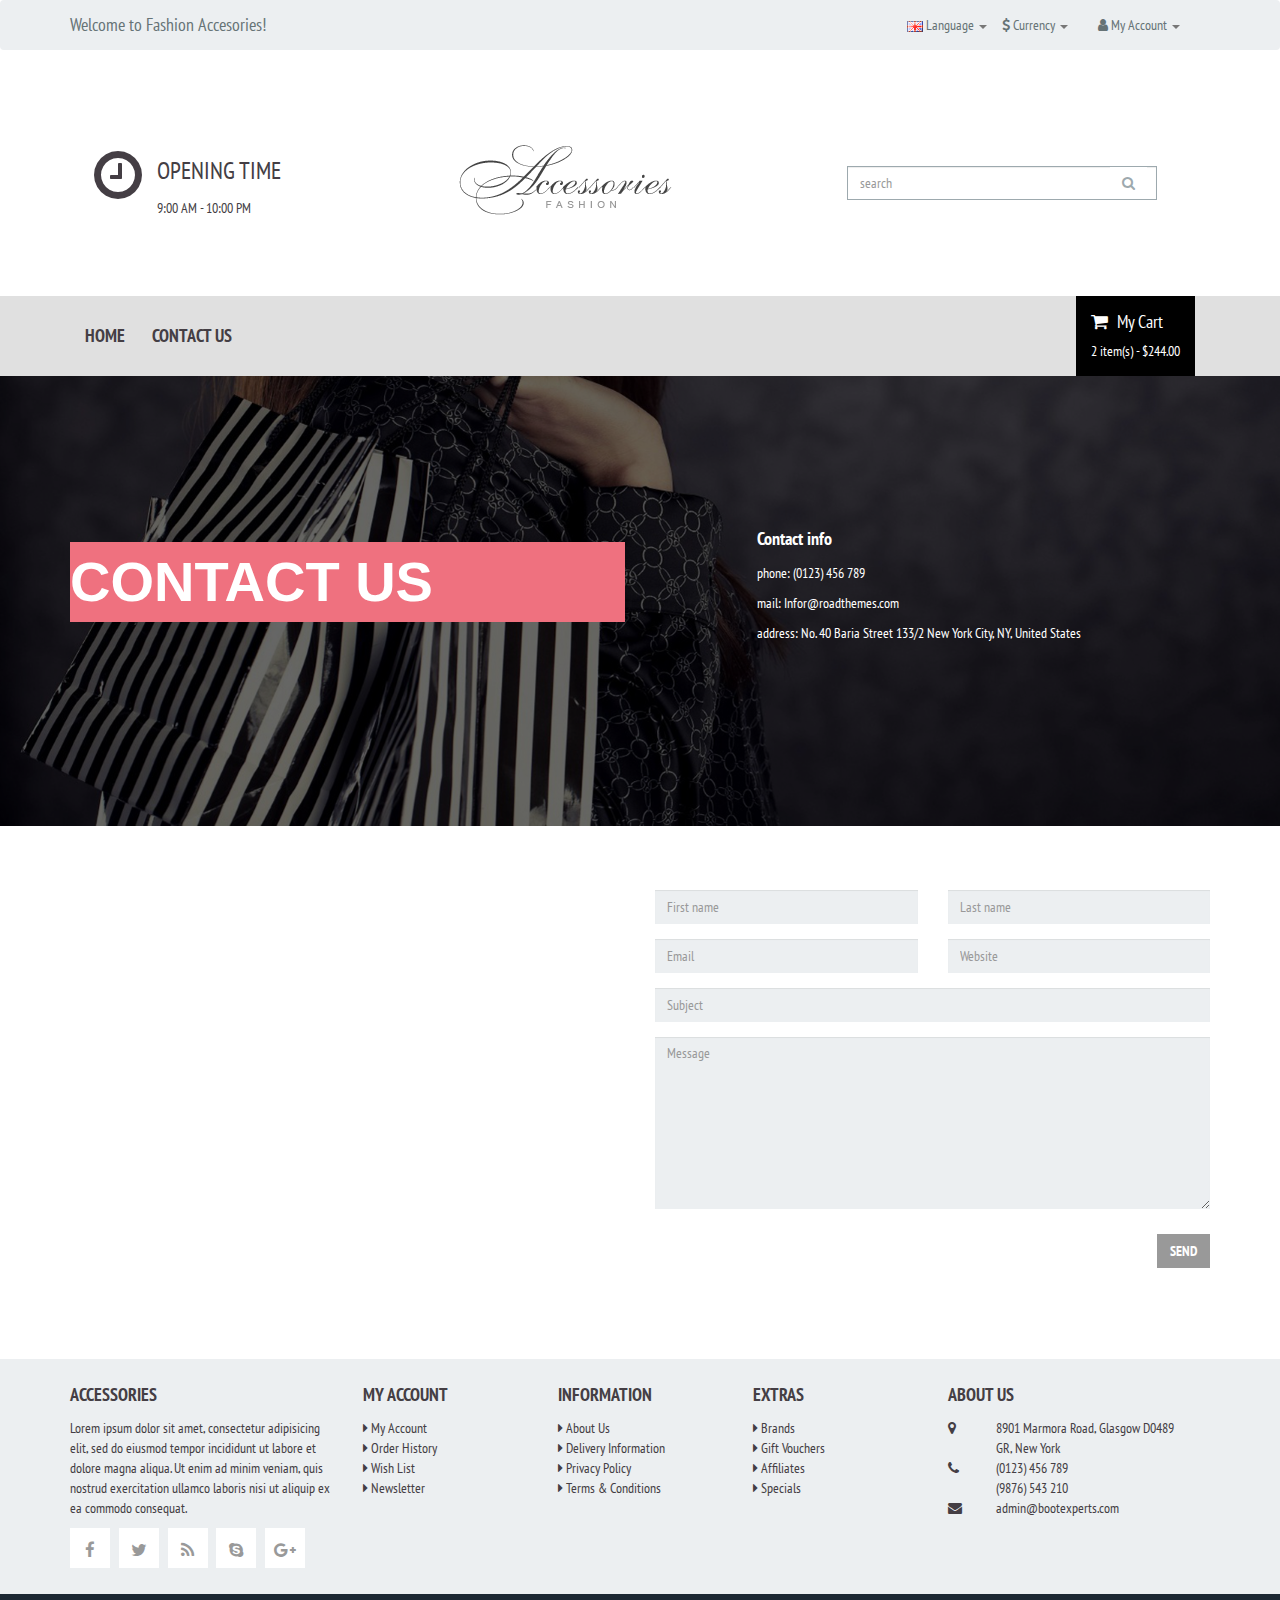
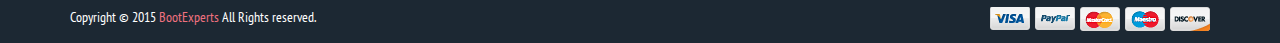
<file: pages/contact.html>
<!DOCTYPE html>
<html lang="en">
	<head>
	
		<title>Fashion Accesories</title>
		<meta http-equiv="Content-Type" content="text/html; charset=utf-8" />
		<meta name="viewport" content="width=device-width, initial-scale=1.0">
		
		<link rel="shortcut icon" href="../images/fashion-icon.png">

		<link href='http://fonts.googleapis.com/css?family=Open+Sans+Condensed:300|Playfair+Display:400italic' rel='stylesheet' type='text/css' />
    	<link href='https://fonts.googleapis.com/css?family=PT+Sans+Narrow:400,700' rel='stylesheet' type='text/css'>

    	<link rel="stylesheet" type="text/css" href="../css/main.css"> 
    	<link rel="stylesheet" type="text/css" href="../css/font-awesome.css">
    	<link rel="stylesheet" type="text/css" href="../css/font-awesome.min.css">
    	<link rel="stylesheet" type="text/css" href="../css/bootstrap.css">
    	<link rel="stylesheet" type="text/css" href="http://glyphicons.com/">
    	<link rel="stylesheet" type="text/css" href="http://fortawesome.github.io/Font-Awesome/icon/usd/">
    	<link rel="stylesheet" href="https://maxcdn.bootstrapcdn.com/font-awesome/4.5.0/css/font-awesome.min.css">



	</head>

	<body>

		<header>
			<nav class="navbar navbar-default" role="navigation">
  		<div class="container container-fluid">
  			<div class="navbar-header">
    			<button type="button" class="navbar-toggle" data-toggle="collapse"
            data-target=".navbar-ex1-collapse">
      				<span class="sr-only">Desplegar navegación</span>
      				<span class="icon-bar"></span>
      				<span class="icon-bar"></span>
      				<span class="icon-bar"></span>
    			</button>
    			<a class="navbar-brand" href="#">Welcome to Fashion Accesories!</a>
  			</div>
  			<div class="collapse navbar-collapse navbar-ex1-collapse">
    		<ul class="nav navbar-nav navbar-right">
      			<li class="dropdown">
        			<a href="#" class="dropdown-toggle" data-toggle="dropdown">	<i class="fa fa-user"></i> My Account <b class="caret"></b></a>
        			<ul class="dropdown-menu">
          				<li><a href="#">Sign in </a></li>
        			</ul>
      			</li>
    		</ul>

    		<ul class="nav navbar-nav navbar-right">
      			<li class="dropdown">
        			<a href="#" class="dropdown-toggle" data-toggle="dropdown">	<i class="fa fa-usd"></i> Currency <b class="caret"></b></a>
        			<ul class="dropdown-menu">
          				<li><a href="#"><i class="fa fa-money"></i> usd </a></li>
          				<li><a href="#"><i class="fa fa-money"></i> euro</a></li>
          				<li><a href="#"><i class="fa fa-money"></i> peso </a></li>
        			</ul>
      			</li>
    		</ul>

    		<ul class="nav navbar-nav navbar-right">
      			<li class="dropdown">
        			<a href="#" class="dropdown-toggle" data-toggle="dropdown">	<img src="../images/flag1.png"> Language <b class="caret"></b></a>
        			<ul class="dropdown-menu">
          				<li><a href="#"><img src="../images/flag1.png"> English </a></li>
          				<li><a href="#"><img src="../images/flag2.png"> French </a></li>
          				
        			</ul>
      			</li>
    		</ul>

    	</div>
    	</div>
  		</nav>
	</header>

	<section id="accesories">
		<div class="container container-fluid">
			<div class="row center-block">
				
				<div class="col-xs-12 col-sm-4 center-block">
					<div class="row ">
						<div class="col-xs-2 clock">
							<i class="fa fa-clock-o"></i>
						</div>

						<div class="col-xs-8 clock2">
							<h3>OPENING TIME</h3>
							<p> 9:00 AM - 10:00 PM</p>
						</div>
					</div>	
				</div>

				<div class="col-xs-12 col-sm-4 imgclock ">
					<img src="../images/logo.png">	
				</div>

				<div class="col-xs-12 col-sm-4 center-block buscador">
					<div class="row">
  						<div class="input-group input-group-btn">
  							<input type="text" class="form-control" placeholder="search">
      						<button class="btn btn-default" type="button"><i class="fa fa-search"></i></button>  	
   					 	</div>
  					</div>					
				</div>

			</div>	
		</div>
	</section>

	<section id="contact">
		<div class="container container-fluid">
			<div class="col-xs-12 col-sm-6  ">
				<h4><a href="../index.html">HOME </a> </h4>
				<h4><a href="contact.html"> CONTACT US </a> </h4>
					
			</div>

			<div class="col-xs-12 col-sm-6">
				<div class="ngro">
				<ul class="nav navbar-nav navbar-right ngro">
      			<li class="dropdown">
        			<a href="#" class="dropdown-toggle" data-toggle="dropdown">	
        				<p><i class="fa fa-shopping-cart"></i>  My Cart </p>
        				
        				2 item(s) - $244.00 
        			</a>
        			<ul class="dropdown-menu blcorgba">
          				<li> <a href="#">
          					<div class="row">
          						<div class="col-xs-5">
          							<img src="../images/cart-1.jpg">
          						</div>
          						<div class="col-xs-7">
          							<h5>Aliquam Consequat</h5>
          							1 x <span class="precio mgrt">$500</span> <i class="fa fa-times"></i>
          						</div>
          					</div>
          				</a></li>

          				<li> <a href="#">
          					<div class="row">
          						<div class="col-xs-5">
          							<img src="../images/cart-2.jpg">
          						</div>
          						<div class="col-xs-7">
          							<h5>Quisque In Arcuac</h5>
          							1 x <span class="precio mgrt">$200</span> <i class="fa fa-times"></i>
          						</div>
          					</div>
          				</a></li>

          				<li> <a href="#">
          					<div class="row font2">
          						<div class="col-xs-9">
          							Subtotal
          						</div>
          						<div class="col-xs-3 text-danger">
          							$700
          						</div>
          					</div>
          				</a></li>

          				<li> <a href="#">
          					<div class="row font2">
          						<div class="col-xs-9">
          							Eco Tax (-2.00)
          						</div>
          						<div class="col-xs-3 text-danger">
          							$7.00
          						</div>
          					</div>
          				</a></li>

          				<li> <a href="#">
          					<div class="row font2">
          						<div class="col-xs-9">
          							VAT (20%)
          						</div>
          						<div class="col-xs-3 text-danger">
          							$40.0
          						</div>
          					</div>
          				</a></li>	
        			</ul>
      			</li>
    		</ul>
    		</div>
    		</div>			
		</div>
	</section>

  <section id="contactus">
    <div class="bgrblack">
      <div class="container container-fluid">
        <div class="row">
          <div class="col-xs-12 col-sm-6">
            <div class="pink2">
              <h1>CONTACT US</h1>
            </div>
          </div> 

          <div class="col-xs-12 col-sm-6 contactinfo">
            <h4><strong>Contact info</strong></h4>
            <p>phone: (0123) 456 789</p>
            <p>mail: Infor@roadthemes.com</p>
            <p>address: No. 40 Baria Street 133/2 New York City, NY, United States</p>
          </div>          
        </div>        
      </div>
    </div>
  </section>

  <section id="map">
    <div class="container container-fluid">
      <div class="row">
        <div class="col-xs-12 col-sm-6">
          <iframe src="https://www.google.com/maps/embed?pb=!1m18!1m12!1m3!1d12106.359760842757!2d-73.96103792052139!3d40.66096871811503!2m3!1f0!2f0!3f0!3m2!1i1024!2i768!4f13.1!3m3!1m2!1s0x89c25b1087680443%3A0x178bf7c600df7a98!2sProspect+Park!5e0!3m2!1ses-419!2smx!4v1460354592795" width="100%" height="400" frameborder="0" style="border:0" allowfullscreen></iframe>          
        </div>

        <div class="col-xs-12 col-sm-6">
          <div class="contact-form bottom">
                        
            <form id="main-contact-form" name="contact-form" method="post" action="sendemail.php">
              <div class="row">
                <div class="col-xs-6">
                  <div class="form-group">
                    <input type="text" name="name" class="form-control formwidth form-control1" required="required" placeholder="First name">
                  </div>
                </div>

                <div class="col-xs-6">
                  <div class="form-group">
                    <input type="text" name="name" class="form-control formwidth form-control1" required="required" placeholder="Last name">
                  </div>
                </div>
              </div>

              <div class="row">
                <div class="col-xs-6">
                  <div class="form-group">
                    <input type="email" name="email" class="form-control formwidth form-control1" required="required" placeholder="Email">
                  </div>
                </div>

                <div class="col-xs-6">
                  <div class="form-group">
                    <input type="email" name="email" class="form-control formwidth form-control1" required="required" placeholder="Website">
                  </div>
                </div>
              </div>

              <div class="row">
                <div class="col-xs-12">
                  <div class="form-group">
                    <input type="email" name="email" class="form-control formwidth form-control1" required="required" placeholder="Subject">
                  </div>
                </div>
              </div>

              <div class="row">
                <div class="col-xs-12">
                    <div class="form-group">
                      <textarea name="message" id="message" required="required" class="form-control form-control1" rows="8" placeholder="Message"></textarea>
                    </div>

                    <div class="form-group">
                      <input type="submit" name="submit" class="btn btn-submit btn-submit1" value="SEND">
                    </div>
                    </form>
                  </div>
                </div>
              </div>
        </div>        
      </div>
    </div>
  </section>




        <section id="footer1">
          <div class="container container-fluid">
            <div class="row">
              <div class="col-xs-12 col-sm-3">
                <h4> <strong> ACCESSORIES </strong></h4>
                <p>Lorem ipsum dolor sit amet, consectetur adipisicing elit, sed do eiusmod
                tempor incididunt ut labore et dolore magna aliqua. Ut enim ad minim veniam,
                quis nostrud exercitation ullamco laboris nisi ut aliquip ex ea commodo
                consequat. </p>
                <div class="row">
                  <div class="col-xs-2">
                    <a href="#">
                      <div class="icon">
                        <i class="fa fa-facebook"></i>
                      </div>
                    </a>
                  </div>

                  <div class="col-xs-2">
                    <a href="#">
                      <div class="icon">
                        <i class="fa fa-twitter"></i>
                      </div>
                    </a>
                  </div>

                  <div class="col-xs-2">
                    <a href="#">
                      <div class="icon">
                        <i class="fa fa-rss"></i>
                      </div>
                    </a>
                  </div>

                  <div class="col-xs-2">
                    <a href="#">
                      <div class="icon">
                        <i class="fa fa-skype"></i>
                      </div>
                    </a>
                  </div>

                  <div class="col-xs-2">
                    <a href="#">
                      <div class="icon">
                        <i class="fa fa-google-plus"></i>
                      </div>
                    </a>
                  </div>
                </div>
              </div>

              <div class="col-xs-12 col-sm-2">
                <h4> <strong> MY ACCOUNT </strong></h4>
                <ul class="list-unstyled">
                  <a href="#" class="list"> <li><i class="fa fa-caret-right"></i> My Account </li> </a>
                  <a href="#" class="list"> <li><i class="fa fa-caret-right"></i> Order History </li> </a>
                  <a href="#" class="list"> <li><i class="fa fa-caret-right"></i> Wish List </li> </a>
                  <a href="#" class="list"> <li><i class="fa fa-caret-right"></i> Newsletter </li> </a>
                </ul>
              </div>

              <div class="col-xs-12 col-sm-2">
                <h4> <strong> INFORMATION </strong></h4>
                <ul class="list-unstyled">
                  <a href="#" class="list"> <li><i class="fa fa-caret-right"></i> About Us </li> </a>
                  <a href="#" class="list"> <li><i class="fa fa-caret-right"></i> Delivery Information </li> </a>
                  <a href="#" class="list"> <li><i class="fa fa-caret-right"></i> Privacy Policy </li> </a>
                  <a href="#" class="list"> <li><i class="fa fa-caret-right"></i> Terms & Conditions </li> </a>
                </ul>
              </div>

              <div class="col-xs-12 col-sm-2">
                <h4> <strong> EXTRAS </strong></h4>
                <ul class="list-unstyled">
                  <a href="#" class="list"> <li><i class="fa fa-caret-right"></i> Brands </li> </a>
                  <a href="#" class="list"> <li><i class="fa fa-caret-right"></i> Gift Vouchers </li> </a>
                  <a href="#" class="list"> <li><i class="fa fa-caret-right"></i> Affiliates </li> </a>
                  <a href="#" class="list"> <li><i class="fa fa-caret-right"></i> Specials </li> </a>
                </ul>
              </div>

              <div class="col-xs-12 col-sm-3">
                <h4> <strong> ABOUT US </strong></h4>
                  <div class="row">
                    <div class="col-xs-2">
                      <div class="../img-circle">
                        <i class="fa fa-map-marker"></i>
                      </div>
                    </div>          
                    <div class="col-xs-10">
                      8901 Marmora Road, Glasgow D0489
                      <br>
                      GR, New York 
                    </div>          
                  </div>

                  <div class="row">
                    <div class="col-xs-2">
                      <div class="../img-circle">
                        <i class="fa fa-phone"></i>
                      </div>
                    </div>          
                    <div class="col-xs-10">
                      (0123) 456 789
                      <br>
                      (9876) 543 210 
                    </div>          
                  </div>

                  <div class="row">
                    <div class="col-xs-2">
                      <div class="../img-circle">
                        <i class="fa fa-envelope"></i>
                      </div>
                    </div>          
                    <div class="col-xs-10">
                      admin@bootexperts.com
                    </div>          
                  </div>
              </div>              
            </div>            
          </div>
        </section>

        <footer>
          <div class="container container-fluid">
            <div class="row">
              <div class="col-xs-12 col-sm-6">
              Copyright © 2015 <a href="#"> <span class="pink">BootExperts</span> </a> All Rights reserved.  
              </div>

              <div class="col-xs-12 col-sm-6 float-right">
                <a href="#"> <img src="../images/payment.png" class="flright"> </a>
              </div>              
            </div>
          </div>
        </footer>

    
    <!-- BOOTSTRAP JAVASCRIPT -->
    <!--<script type="text/javascript" src="../js/bootstrap.min.js"></script>
    <script type="text/javascript" src="../js/jquery.easing.1.3.js"></script>-->
    <script type="text/javascript" src="../js/jquery-min.js"></script>
    <script src="https://code.jquery.com/jquery-1.10.2.min.js"></script>
    <!--<script src="https://netdna.bootstrapcdn.com/bootstrap/3.3.6/css/bootstrap.min.css"></script>-->
    <script src="https://netdna.bootstrapcdn.com/bootstrap/3.3.6/js/bootstrap.min.js"></script>
    

  </body>
</html>
</file>
<file: css/main.css>
/* COLORES */
/*TAMANOS*/
/*PIXELES*/
/* EM */
/* PORCENTAJES */
/*EFECTS*/
/*NAV*/
/*NAV*/
.navbar-default {
  background-color: #ECEFF1 !important;
  border-color: #9da9ae !important; }
  .navbar-default .navbar-brand {
    color: #667376 !important; }
    .navbar-default .navbar-brand:hover, .navbar-default .navbar-brand:focus {
      color: #f7f9f9 !important; }
  .navbar-default .navbar-text {
    color: #667376 !important; }
  .navbar-default .navbar-nav > li > a {
    color: #667376 !important; }
    .navbar-default .navbar-nav > li > a:hover, .navbar-default .navbar-nav > li > a:focus {
      color: #f7f9f9 !important; }
  .navbar-default .navbar-nav > li > .dropdown-menu {
    background-color: #ECEFF1 !important; }
    .navbar-default .navbar-nav > li > .dropdown-menu > li > a {
      color: #667376 !important; }
      .navbar-default .navbar-nav > li > .dropdown-menu > li > a:hover, .navbar-default .navbar-nav > li > .dropdown-menu > li > a:focus {
        color: #f7f9f9 !important;
        background-color: #9da9ae !important; }
    .navbar-default .navbar-nav > li > .dropdown-menu > li > .divider {
      background-color: #9da9ae !important; }
  .navbar-default .navbar-nav .open .dropdown-menu > .active > a, .navbar-default .navbar-nav .open .dropdown-menu > .active > a:hover, .navbar-default .navbar-nav .open .dropdown-menu > .active > a:focus {
    color: #f7f9f9 !important;
    background-color: #9da9ae !important; }
  .navbar-default .navbar-nav > .active > a, .navbar-default .navbar-nav > .active > a:hover, .navbar-default .navbar-nav > .active > a:focus {
    color: #f7f9f9;
    background-color: #9da9ae !important; }
  .navbar-default .navbar-nav > .open > a, .navbar-default .navbar-nav > .open > a:hover, .navbar-default .navbar-nav > .open > a:focus {
    color: #f7f9f9 !important;
    background-color: #9da9ae !important; }
  .navbar-default .navbar-toggle {
    border-color: #9da9ae !important; }
    .navbar-default .navbar-toggle:hover, .navbar-default .navbar-toggle:focus {
      background-color: #9da9ae !important; }
    .navbar-default .navbar-toggle .icon-bar {
      background-color: #667376 !important; }
  .navbar-default .navbar-collapse,
  .navbar-default .navbar-form {
    border-color: #667376 !important; }
  .navbar-default .navbar-link {
    color: #667376 !important; }
    .navbar-default .navbar-link:hover {
      color: #f7f9f9 !important; }

@media (max-width: 767px) {
  .navbar-default .navbar-nav .open .dropdown-menu > li > a {
    color: #667376 !important; }
    .navbar-default .navbar-nav .open .dropdown-menu > li > a:hover, .navbar-default .navbar-nav .open .dropdown-menu > li > a:focus {
      color: #f7f9f9 !important; }
  .navbar-default .navbar-nav .open .dropdown-menu > .active > a, .navbar-default .navbar-nav .open .dropdown-menu > .active > a:hover, .navbar-default .navbar-nav .open .dropdown-menu > .active > a:focus {
    color: #f7f9f9 !important;
    background-color: #9da9ae !important; } }
/*ACCESORIES*/
#accesories {
  padding: 5%; }
  #accesories .clock {
    font-size: 4em;
    margin-right: 0 !important;
    padding-right: 0 !important; }
  #accesories .clock2 h3 {
    font-family: 'PT Sans Narrow', sans-serif !important; }
  #accesories .imgclock {
    padding: 1% 0; }
  #accesories button {
    border: none !important; }
    #accesories button i {
      color: #9da9ae !important; }
  #accesories input {
    border: 1px solid #9da9ae !important; }
  #accesories .input-group-btn:last-child > .btn {
    margin-left: -50px;
    margin-top: 10px; }
  #accesories .buscador {
    padding: 2% !important; }
    #accesories .buscador input {
      width: 85%; }

#contact {
  background-color: #E0E0E0; }
  #contact a {
    color: inherit !important; }
  #contact h4 {
    float: left;
    margin-top: 5px !important;
    margin-right: 5%;
    margin-top: 5% !important;
    font-weight: bold; }

.ngro {
  background-color: #000000 !important;
  color: #FFFFFF !important; }
  .ngro i {
    margin-right: 5px; }
  .ngro p {
    font-size: 1.3em; }

.blcorgba {
  background-color: rgba 0, 0, 0, 0.5 !important;
  color: #000000; }
  .blcorgba li {
    width: 300px !important;
    padding: 2% !important; }

.precio {
  font-size: 1.3em !important; }

#arrival {
  padding: 5%; }

#sale {
  padding: 5%; }

.best {
  font-size: 3.5em !important;
  color: #999999; }
  .best a {
    color: inherit !important; }
  .best h5 {
    float: left;
    margin-top: 5%;
    margin-right: 3%;
    font-weight: bold;
    font-size: 16px; }

.grisobs {
  color: #1C2833 !important;
  font-weight: bold;
  font-size: 16px; }

.best2 {
  padding: 3%  !important; }

.doubleline {
  border: 2px #999999 solid;
  border-left: none;
  border-right: none;
  height: 2px;
  width: 100%;
  margin-top: 10% !important; }

#gal {
  margin-top: 2%;
  margin-bottom: 5%; }

.galerias {
  width: 100%;
  border: 1px solid #999999;
  text-align: center;
  padding: 2%; }

.newsale {
  background-color: #ef717f;
  top: 12%;
  position: absolute;
  left: 8%;
  color: #ffffff;
  font-weight: bold;
  padding: 0 3px 8px 3px;
  font-size: 1em;
  width: 40px; }

.salenew {
  background-color: #17202A;
  top: 3%;
  position: absolute;
  left: 8%;
  color: #ffffff;
  font-weight: bold;
  padding: 0 3px 8px 3px;
  font-size: 1em;
  width: 40px; }

#clients {
  background-image: url(../images/client-bg.jpg);
  background-size: cover;
  height: 300px;
  padding: 8% 0;
  margin: 5% 0; }

.borde1 {
  border: 1px solid #999999;
  padding: 2%; }

.newsale1 {
  background-color: #ef717f;
  top: 20%;
  position: absolute;
  left: 8%;
  color: #ffffff;
  font-weight: bold;
  padding: 0 3px 8px 3px;
  font-size: 1em;
  width: 40px; }

.blogline {
  text-align: center;
  padding: 10%;
  padding-left: 25% !important; }

#orders {
  margin-top: 5%;
  margin-bottom: 5%; }

.order {
  border: 1px solid #999999;
  padding: 2%; }

.btnorder {
  border-right: 1px solid #999999;
  padding: 1% 7% !important;
  height: 100%; }
  .btnorder i {
    color: #999999;
    font-size: 2em; }

.bbbb h4 {
  margin: 0 !important;
  padding: 0 !important; }
.bbbb p {
  margin: 0 !important;
  padding: 0 !important; }

#footer1 {
  background-color: #ECEFF1;
  padding-top: 1%;
  padding-bottom: 2%; }

.icon {
  width: 40px;
  height: 40px;
  background-color: #FFFFFF;
  color: #999999;
  font-size: 1.2em;
  text-align: center; }
  .icon i {
    margin-top: 35%; }

.list {
  color: inherit !important;
  margin: 10% 0 !important; }

.img-circle {
  background-color: #FFFFFF !important;
  width: 30px;
  height: 30px;
  text-align: center;
  padding: 25%; }

footer {
  background-color: #1C2833;
  color: #FFFFFF;
  padding: 1%; }
  footer .flright {
    float: right; }

.pink {
  color: #ef717f; }

.carousel-indicators1 {
  position: absolute;
  bottom: 150px;
  left: 50%;
  z-index: 15;
  width: 60%;
  margin-left: -30%;
  padding-left: 0;
  text-align: center;
  color: #FFFFFF; }
  .carousel-indicators1 div {
    border: 2px solid #FFFFFF; }

.tachado {
  text-decoration: line-through; }

.mgrt {
  margin-right: 45%; }

.mgrl10 {
  margin-left: 3%; }

.pdt5 {
  padding-bottom: 25% !important; }

.mgrt5 {
  margin-top: 3%; }

.mgrt10 {
  margin-top: 15% !important; }

.font2 {
  font-size: 1.5em; }

.pdt20 {
  padding: 6%; }

@media (min-width: 300px) and (max-width: 750px) {
  .blcorgba {
    background-color: rgba 0, 0, 0, 0.5 !important;
    color: #000000; }
    .blcorgba li {
      width: 100% !important;
      padding: 2% !important; }
      .blcorgba li img {
        width: 100%; }

  .clients {
    margin-top: 5%;
    margin-bottom: 5%; } }
#contactus {
  background-image: url(../images/slider2.jpg);
  background-size: cover;
  height: 450px; }
  #contactus .bgrblack {
    background-color: rgba(0, 0, 0, 0.6);
    height: 450px; }
  #contactus .pink2 {
    background-color: #ef717f;
    color: white;
    margin-top: 30%;
    width: 100%; }
    #contactus .pink2 h1 {
      font-size: 4em;
      font-weight: bold; }

.contactinfo {
  color: #FFFFFF;
  padding: 12% 10%  !important; }

#map {
  margin: 5% 0 !important; }

.form-control1 {
  background-color: #ECEFF1 !important;
  border: none !important; }

.btn-submit1 {
  float: right !important;
  background-color: #999999 !important;
  color: #FFFFFF !important;
  font-weight: bold !important; }

@media (min-width: 300px) and (max-width: 750px) {
  h1 {
    font-size: .4em; } }
* {
  font-family: 'PT Sans Narrow', sans-serif; }

/*# sourceMappingURL=main.css.map */
</file>
